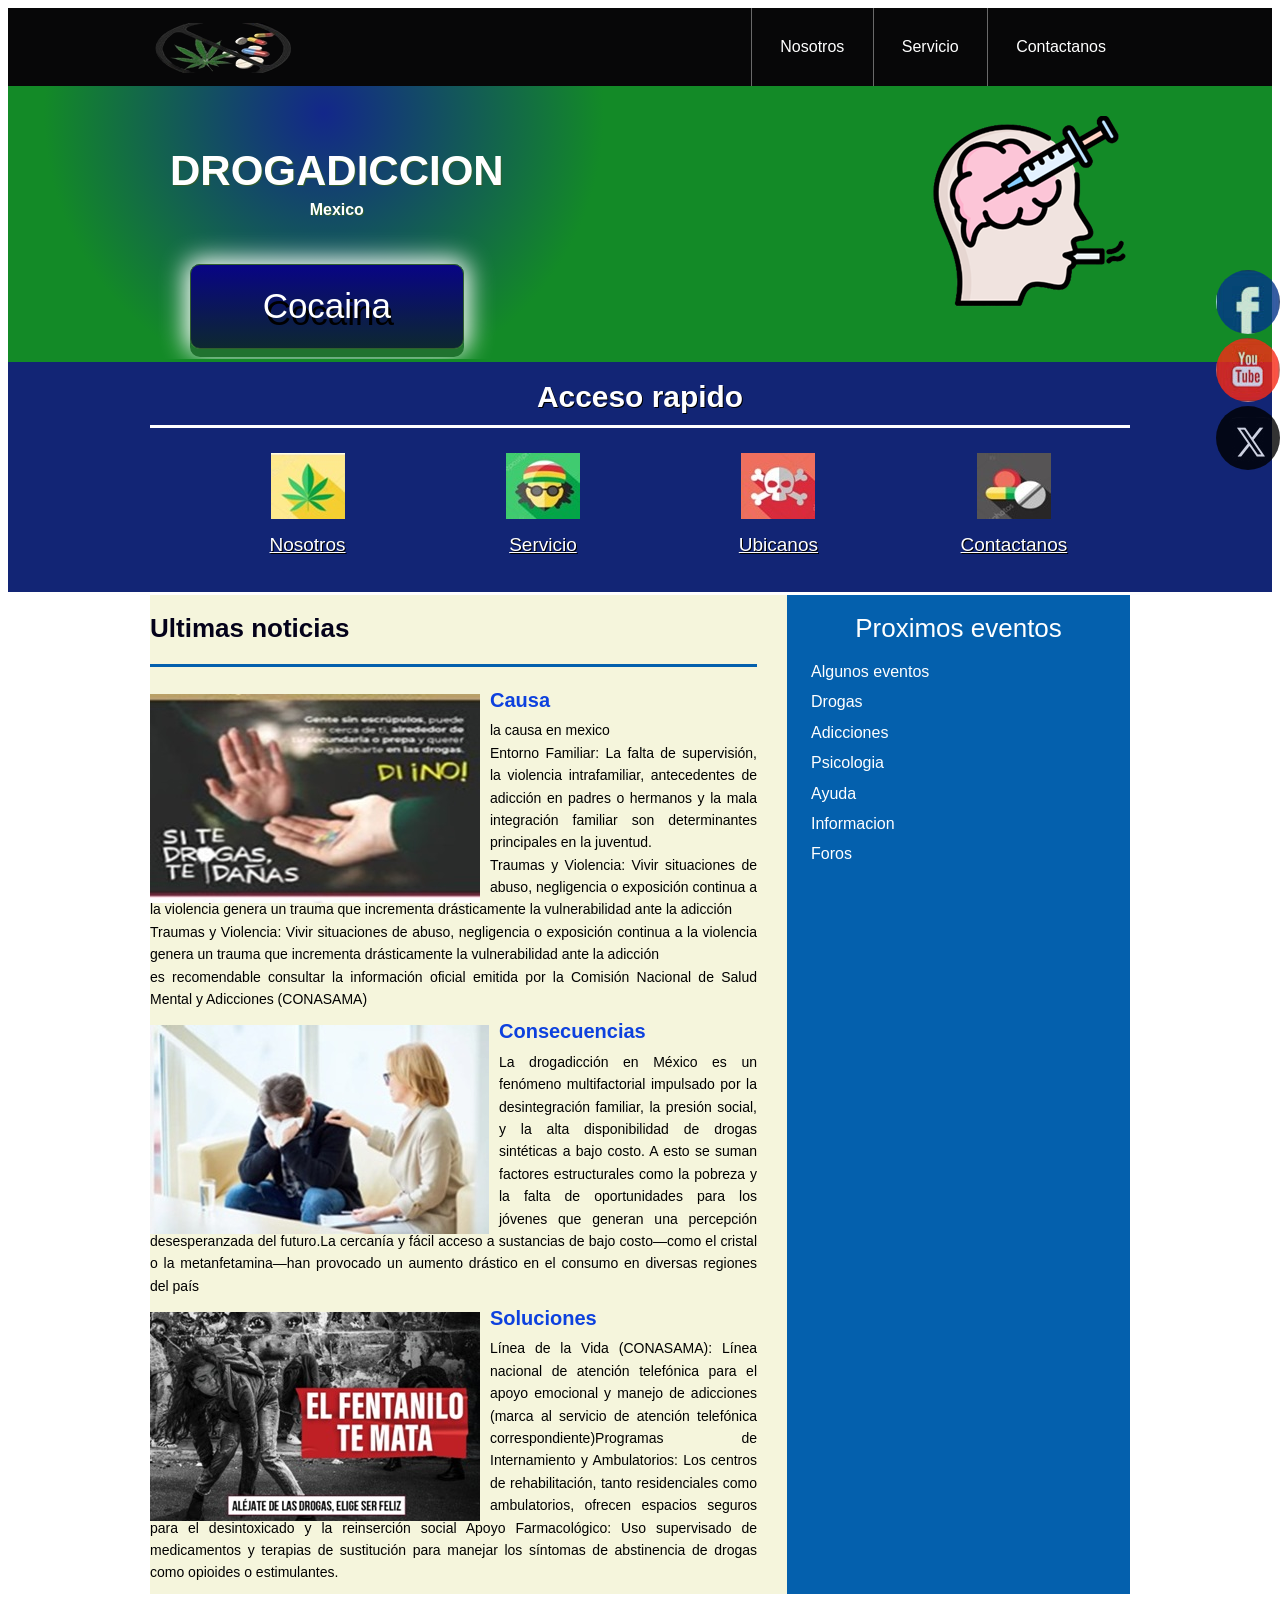
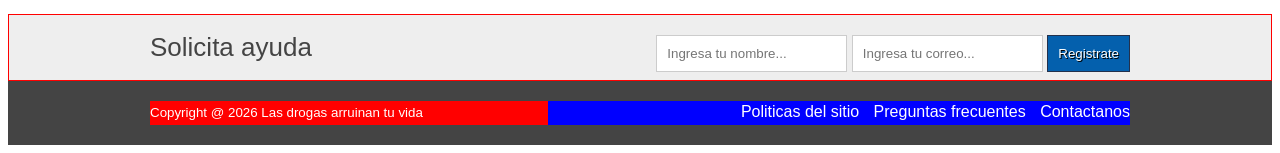
<file: index.html>
<!DOCTYPE html>

<html lang="es">
<head> 
	<meta charset="UTF-8">
	<title>Proyecto Drogadiccion</title>
    <link rel="stylesheet" href="estilo.css">
</head>
<body>
 <header class="encabezado" role="banner">
 	<div class="contenedor">
 		<a href="https://elpais.com/mexico/2025-12-24/el-consumo-de-drogas-en-mexico-aumento-del-103-al-144-en-nueve-anos.html" class="logo">
 			<img src="Imagen/nodra.png" alt="logotipo de la drogadicción">
 		</a>
 		<nav role ="navigation">
 			<ul>
 				<li><a href="https://www.gob.mx/salud/es/articulos/35-6-millones-de-personas-en-mexico-han-recibido-servicios-de-prevencion-y-atencion-en-adicciones-340666">Nosotros</a></li>
 				<li><a href="https://clinicasolarium.mx/23062026b?gad_source=1&gad_campaignid=23634804635&gbraid=0AAAAACAI-hX_hX280_uNLz_n1anOHfUig&gclid=Cj0KCQjwo_PRBhDNARIsAEcVALXHJK8g8RXh3o3WINuoXfFjZmP2KjtgpTFnJIED7ehrn7-A2drnwM4aAhuZEALw_wcB">Servicio</a></li>
 				<li><a href="https://www.gob.mx/salud/acciones-y-programas/centro-de-atencion-ciudadana-contra-las-adicciones">Contactanos</a></li>
 			</ul>
 		</nav>
 	</div>
 </header>
 <!--fin-->
 <div class="presentacion">
 	<div class="contenedor">
 		<div class="introduccion-presentacion">
 			<h1>DROGADICCION <br><span>Mexico</span></h1>
 			<a href="https://es-us.noticias.yahoo.com/producci%C3%B3n-coca%C3%ADna-m%C3%A9xico-230033946.html" class="aprender-mas">Cocaina</a>
 		</div>
 		<img src="Imagen/fum.png" alt="fumar">
 	</div>
 </div> 
    <!-- fin de presentacion-->
 <section class="acceso-rapido">
 		<div class="contenedor">
 			<h2>Acceso rapido</h2>
              <ul>
                
 				<figure>
 					<a href="nosotros.html"><img src="Imagen/icono1.JPG" alt="Nosotros"> </a>
 					<figcaption><h3><a href="nosotros.html">Nosotros</a></h3></figcaption>
 				</figure>
 				<figure>
 					<a href="servicio.html"><img src="Imagen/icono2.JPG" alt="Servicio"></a>
 					<figcaption><h3><a href="servicio.html">Servicio</a></h3></figcaption>
 				</figure>
 				<figure>
 					<a href="https://www.google.com/maps/place/CENTRO+DE+REHABILITACION/@19.5299252,-99.1794218,14z/data=!4m10!1m2!2m1!1subicacion+de+ayuda+en+drogadicci%C3%B3n!3m6!1s0x85d1f77fa8fd370b:0x4faec361908c85e8!8m2!3d19.5299252!4d-99.1433729![base64]!16s%2Fg%2F1pty8txp9?entry=ttu&g_ep=EgoyMDI2MDYyMy4wIKXMDSoASAFQAw%3D%3D"><img src="Imagen/icono3.JPG" alt="Ubicanos"></a>
 					<figcaption><h3><a href="https://www.google.com/maps/place/CENTRO+DE+REHABILITACION/@19.5299252,-99.1794218,14z/data=!4m10!1m2!2m1!1subicacion+de+ayuda+en+drogadicci%C3%B3n!3m6!1s0x85d1f77fa8fd370b:0x4faec361908c85e8!8m2!3d19.5299252!4d-99.1433729![base64]!16s%2Fg%2F1pty8txp9?entry=ttu&g_ep=EgoyMDI2MDYyMy4wIKXMDSoASAFQAw%3D%3D">Ubicanos</a></h3></figcaption>
 				</figure>
 				<figure>
 					<a href="contactanos.html"><img src="Imagen/icono4.JPG" alt="Contactanos"></a>
 					<figcaption><h3><a href="contactanos.html">Contactanos</a></h3></figcaption>
 				</figure>
                </ul>
 		</div>
 	</section>  
    <!-- ---------fin -->
 	<div class="bloque-contenido">
 		<div class="contenedor">
 			<main class="articulos" role="main">
 				<h2>Ultimas noticias</h2>
 				<article>
 					<img src="Imagen/causas.jpg" alt="Causa">
 					<h1><a href="https://www.gob.mx/conasama/documentos/informe-sobre-la-situacion-de-la-salud-mental-y-el-consumo-de-sustancias-en-mexico">Causa</a></h1>
 					<p>la causa en mexico <br>Entorno Familiar: La falta de supervisión, la violencia intrafamiliar, antecedentes de adicción en padres o hermanos y la mala integración familiar son determinantes principales en la juventud. <br>Traumas y Violencia: Vivir situaciones de abuso, negligencia o exposición continua a la violencia genera un trauma que incrementa drásticamente la vulnerabilidad ante la adicción<br>Traumas y Violencia: Vivir situaciones de abuso, negligencia o exposición continua a la violencia genera un trauma que incrementa drásticamente la vulnerabilidad ante la adicción<br> es recomendable consultar la información oficial emitida por la Comisión Nacional de Salud Mental y Adicciones (CONASAMA) 
 					</p>
 				</article>
 				<article>
 					<img src="Imagen/soluciones.jpg" alt="Consecuencias">
 					<h1><a href="https://www.masferriol.com/blog/consequencias-y-trastornos/">Consecuencias</a></h1>
 					<p>La drogadicción en México es un fenómeno multifactorial impulsado por la desintegración familiar, la presión social, y la alta disponibilidad de drogas sintéticas a bajo costo. A esto se suman factores estructurales como la pobreza y la falta de oportunidades para los jóvenes que generan una percepción desesperanzada del futuro.La cercanía y fácil acceso a sustancias de bajo costo—como el cristal o la metanfetamina—han provocado un aumento drástico en el consumo en diversas regiones del país
 					</p>
 				</article>
 				<article>
 					<img src="Imagen/drogas.jpg" alt="Soluciones">
 					<h1><a href="https://www.montefenix.org.mx/10-soluciones-para-dejar-las-drogas/">Soluciones</a></h1>
 					<p>Línea de la Vida (CONASAMA): Línea nacional de atención telefónica para el apoyo emocional y manejo de adicciones (marca al servicio de atención telefónica correspondiente)Programas de Internamiento y Ambulatorios: Los centros de rehabilitación, tanto residenciales como ambulatorios, ofrecen espacios seguros para el desintoxicado y la reinserción social Apoyo Farmacológico: Uso supervisado de medicamentos y terapias de sustitución para manejar los síntomas de abstinencia de drogas como opioides o estimulantes.
 					</p>
 				</article>
 			</main>
            <aside class="complementario" role="complementary">
         <h2>Proximos eventos</h2>
         <ul>
            <li><a href="https://www.unodc.org/lpomex/">Algunos eventos </a></li>
            <li><a href="https://www.scielo.org.mx/scielo.php?script=sci_arttext&pid=S0185-33252016000400193">Drogas </a></li>
            <li><a href="https://revistasaludmental.gob.mx/index.php/salud_mental/article/view/296">Adicciones </a></li>
            <li><a href="https://www.psychologytoday.com/mx/psicologos/df/ciudad-de-mexico?gad_source=1&gad_campaignid=9491921987&gbraid=0AAAAAD_gfuwhIBqMWKuZZI6JRHsVn4Dmr&gclid=Cj0KCQjwxvjRBhC2ARIsAI7KJa1ILVj0N0gbp2tCHwDmrF8EVPckzmcqAgVf9N3rstewDUL4BwoYRAAaAtxHEALw_wcB">Psicologia </a></li>
            <li><a href="https://www.iapa.cdmx.gob.mx/storage/app/media/uploaded-files/DIRECTORIO%20DE%20CENTROS%20ACTUALIZADO.pdf">Ayuda </a></li>
            <li><a href="https://www.imss.gob.mx/salud-en-linea/adicciones">Informacion </a></li>
            <li><a href="https://www.lasdrogas.info/foro/">Foros </a></li>
         </ul>
      </aside>
     </div>
 	</div> 
<!-- FIN DE BLOQUE-CONTENIDO -->
<section class="suscripcion">
    <div class="contenedor">
        <h2>Solicita ayuda</h2>
        <form action="https://formspree.io/f/xlgybwqw"
  method="POST">
            <input type="text" name="nombre" placeholder="Ingresa tu nombre..." required>
            <input type="email" name="email" placeholder="Ingresa tu correo..." required>
            <input type="submit" name="valor" value="Registrate">
        </form>
    </div>
</section> <!-- FIN SUSCRIPCION -->
<footer class="piedepagina" role="contentinfo">
    <div class="contenedor">
        <small>Copyright @ 2026 Las drogas arruinan tu vida</small>
        <nav>
            <ul>
                <li><a href="https://www.mucd.org.mx/politica-de-drogas/">Politicas del sitio</a></li>
                <li><a href="https://observatoriocolima.gob.mx/biblioteca/Libro100Preguntas.pdf">Preguntas frecuentes</a></li>
                <li><a href="https://www.cij.org.mx:89/">Contactanos</a></li>
            </ul>
        </nav>
    </div>
</footer>
           <!--  fin pie de pagina  -->
<div class="social">
    <a href="https://www.facebook.com/?locale=es_LA" title="FaceBook"><img src="Imagen/face.jpg" alt="facebook"></a>
    <a href="https://www.youtube.com/?app=desktop&hl=es" title="Youtube"><img src="Imagen/you.jpg" alt="youtube"></a>
    <a href="https://x.com/?lang=es" title="twitter"><img src="Imagen/twi.jpg" alt="twitter"></a>
</div>
  <!--  fin social -->
</body>
</html>
</file>
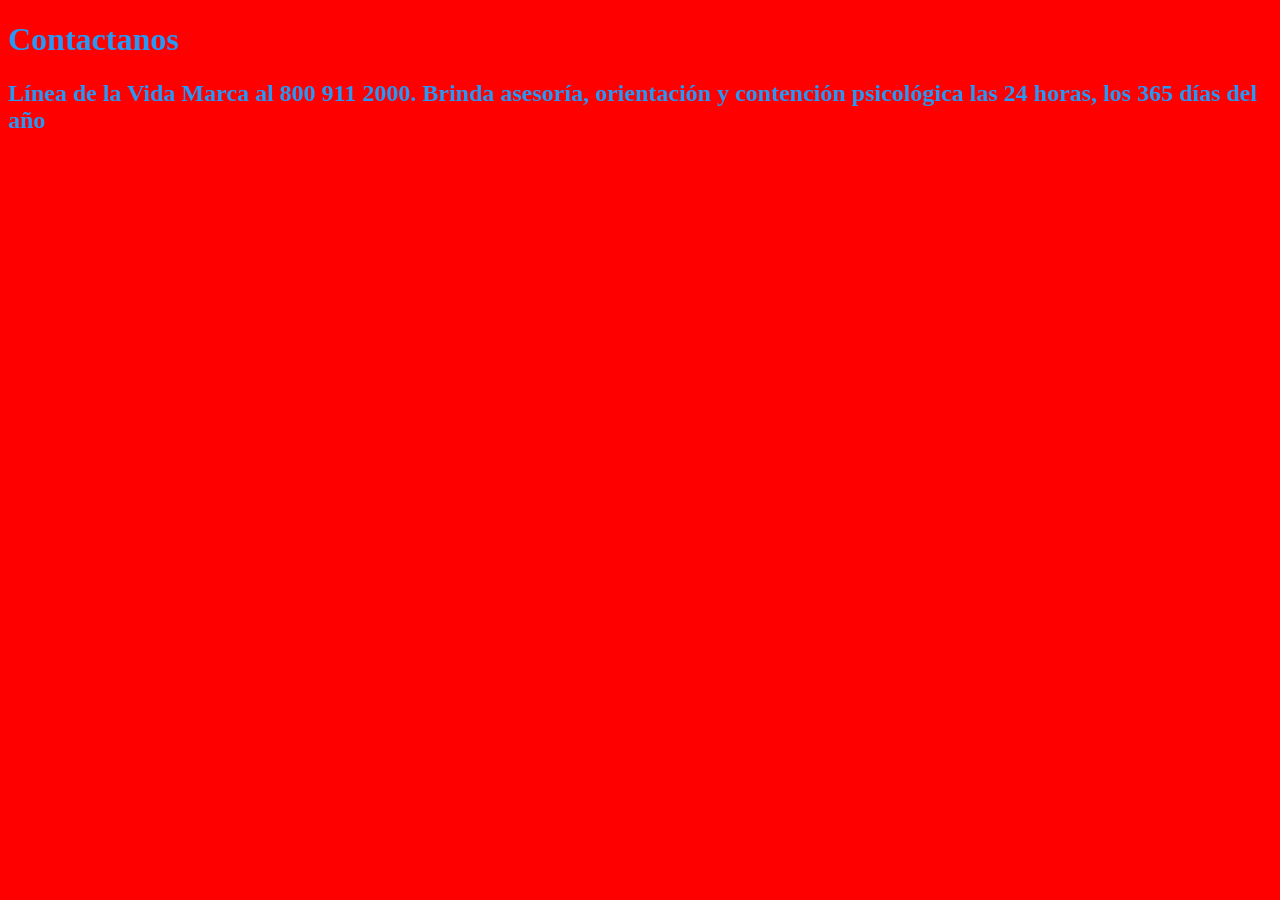
<file: contactanos.html>
<!DOCTYPE html>
<html>
<head>
	<meta charset="utf-8">
	<meta name="viewport" content="width=device-width, initial-scale=1">
	<title>contactanos</title>
</head>
<body text="2798F5">
	<style>
		body {background-color:red; }

	</style>
	
<h1 align="contactanos">Contactanos</h1>
<h2>Línea de la Vida
 Marca al 800 911 2000. Brinda asesoría, orientación y contención psicológica las 24 horas, los 365 días del año</h2>

</body>
</html>
</file>
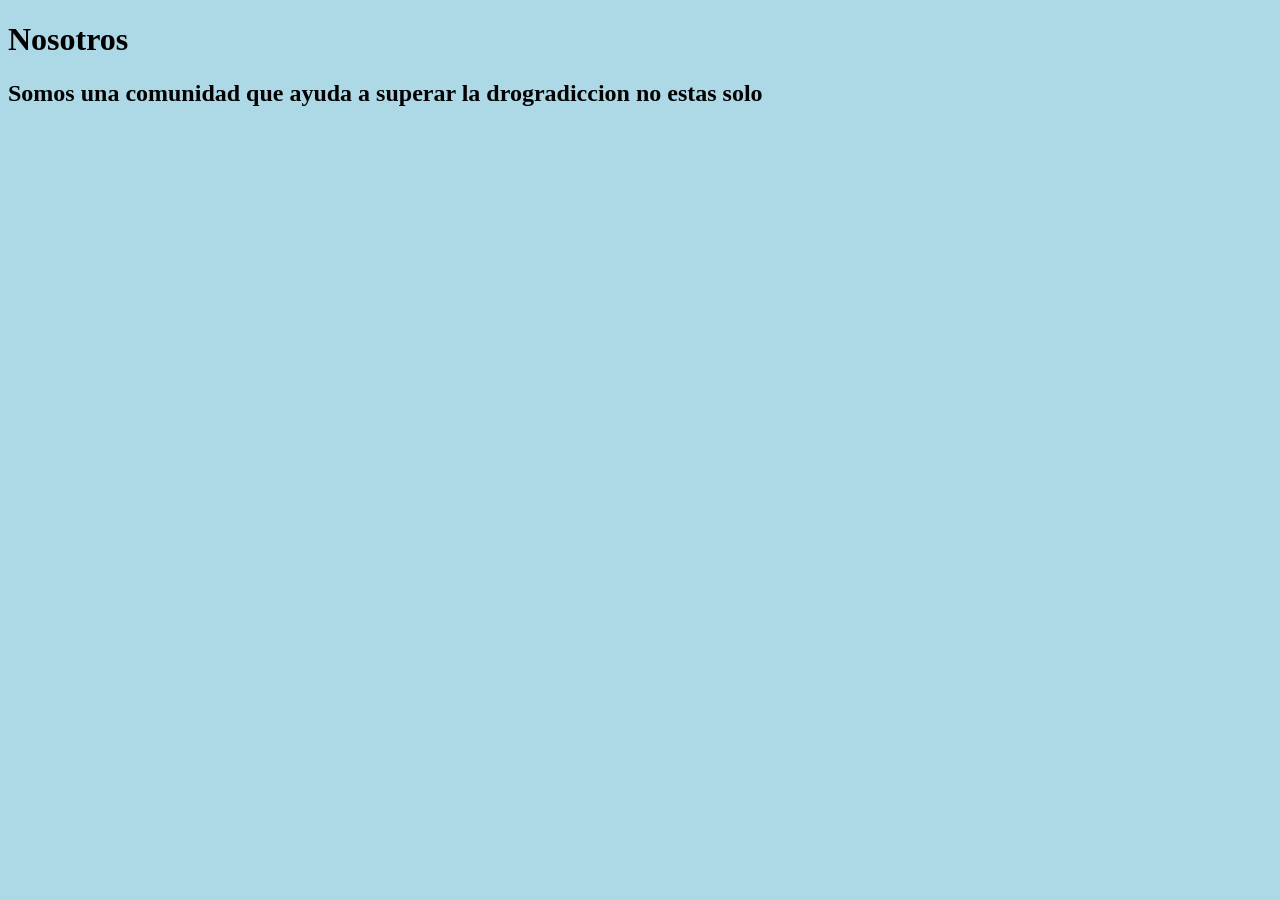
<file: nosotros.html>
<!DOCTYPE html>
<html>
<head>
	<meta charset="utf-8">
	<meta name="viewport" content="width=device-width, initial-scale=1">
	<title>nosotros</title>
</head>
<body text="black">
<style>
	body{
		background-color:lightblue;
	}
</style>

<h1 align="nosotros"> Nosotros</h1>
<h2>Somos una comunidad que ayuda a superar la drogradiccion no estas solo </h2>
</body>
</html>
</file>
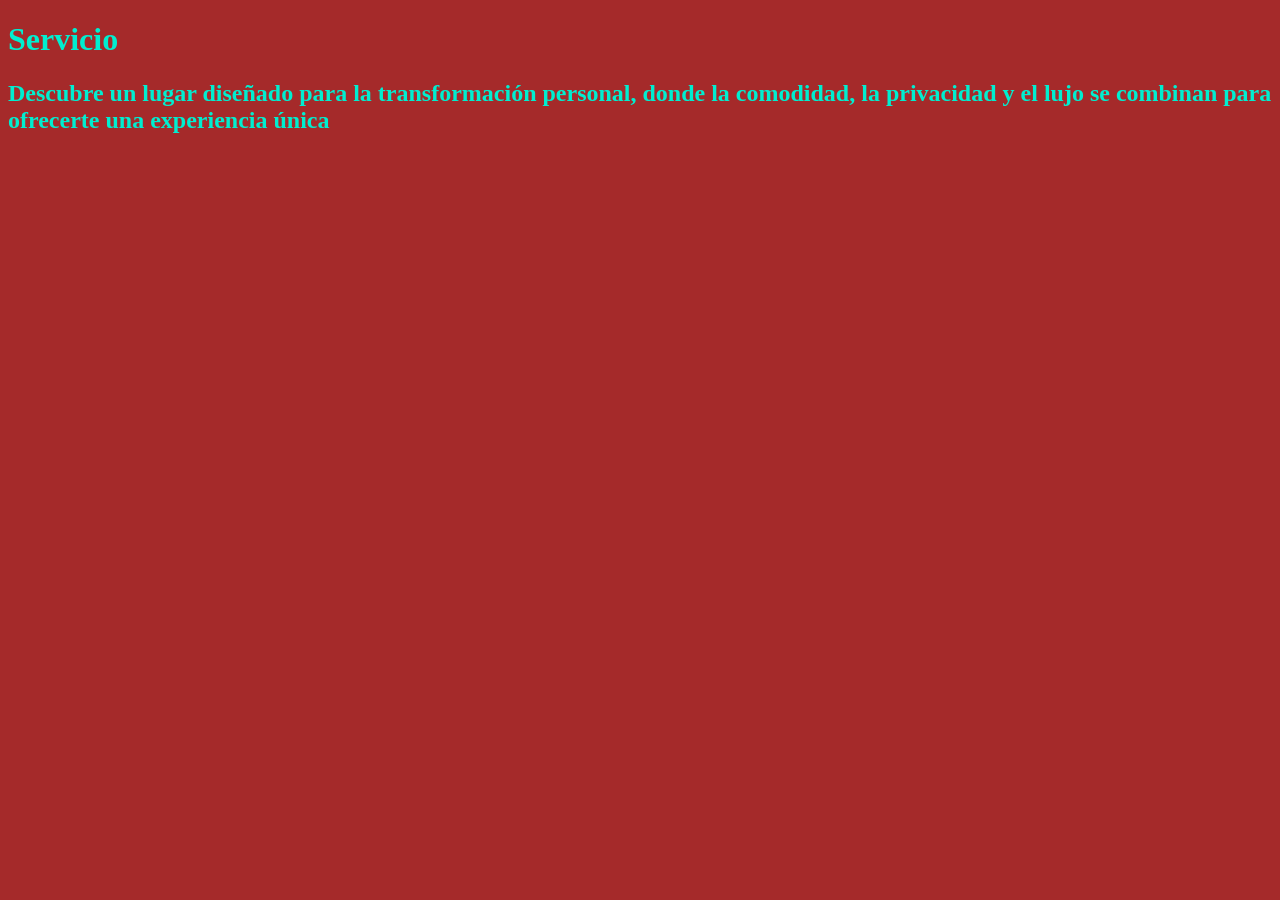
<file: servicio.html>
<!DOCTYPE html>
<html>
<head>
	<meta charset="utf-8">
	<meta name="viewport" content="width=device-width, initial-scale=1">
	<title>servicio</title>
</head>
<body text="greed">
	<style>
		body {
			background-color: brown;
		}

	</style>
<h1 align="servicio" >Servicio </h1>
<h2> Descubre un lugar diseñado para la transformación personal, donde la comodidad, la privacidad y el lujo se combinan para ofrecerte una experiencia única</h2>
</body>
</html>
</file>
<file: estilo.css>
*{
box-sizing:border-box;
}
body{
font-size:16px;
font-family: arial,helveltica,sans-serif;
line-height: 1.4em; 
}

.contenedor{
    width: 980px;
    margin: 0 auto;
}

.encabezado{ 
background: #070708; 
overflow: hidden;
}
.logo{
    float: left;
   position: relative;
    top: 15px; 
}
.encabezado nav{ 
float: right; 
}
.encabezado nav ul{ 
margin: 0;
padding: 0;
list-style: none;
}
.encabezado nav ul li{ 
display: inline-block;
/*background: red;*/
margin-right: -4px;
}
.encabezado nav ul li a{ 
display: block;
color: #fff;
padding: 28px;
border-left: 1px solid #696969;
text-decoration: none;
}
/*cambio de color*/
.encabezado nav ul li a:hover{ 
background: #138A27;
}
/*------------------------------------
PRESENTACION
-------------------------------------*/ 
.presentacion{
  /*background: yellow;*/
  background: radial-gradient(280px at 25% 10%, #13278A, #138A27);
  overflow: hidden;
  border-bottom: 3px solid #138A27; 
}  
.introduccion-presentacion{
    float: left;
}
.introduccion-presentacion h1{
    color: #fff;
    font-size: 2.625em;  /*16px  1em  42px  ?*/
    text-shadow: 1px 1px 0px #315E2E;
    text-align: center;
    margin-top: 70px;
    margin-bottom: 40px;
    margin-left: 20px;
   line-height: 0.7em; /*interlineado  */
} 
.introduccion-presentacion h1 span{
    color: #fff;
    font-size: 0.38em; /*42px = 2.62em 16px = ? =0.38*/
}
/*------------aprender------------mas*/
a.aprender-mas{
    font-size: 2.1875em;
    border: 1px solid #315E2E;
    padding: 30px 50px;
    /*background: yellow;*/
    display: block;
    text-align: center;
    margin: 10px 40px;
    color: #fff;
    text-decoration: none;
    text-shadow: 3px 7px 0 #000;
    border-radius: 10px;
    background: linear-gradient(to top, #0D2830, #080485);
    box-shadow: 0 8px 0 0 #20732f,
                0 0 25px 5px #fff;
} 
a.aprender-mas:hover{
    box-shadow: 0 0 25px 5px #000;
}
.presentacion img{
    float: right;
    position: relative;
    top: 30px;
}
/*****************************************************************
/*------------Acceso-rapido------------*/
.acceso-rapido{
    background: #122575;
    overflow: hidden;
    border-bottom: 3px solid #fff;
}
.acceso-rapido h2 {
    color: #fff;
    font-size: 1.87em;
    text-shadow: 1px 1px 0 #000;
    text-align: center;
    border-bottom: 3px solid #fff;
    padding-bottom: 16px;
}
.acceso-rapido figure{
    display: inline-block;
    text-align: center;
    width: 25%;
    margin: 0 -4px 0 0;
    padding: 0px;
}
.acceso-rapido h3{
   font-size: 1.1875em;
    margin-top: 9px;
    margin-bottom: 20px; 
}
.acceso-rapido h3 a{
    color: #fff;
    text-shadow: 1px 1px 0 #000;
    font-weight: normal;
}
.acceso-rapido h3 a:hover{
    text-decoration: none;
}
/*---------bloque contenido----------*/
.bloque-contenido{
    overflow: hidden; /*2
    margin-top: 25px; /** complemenatario 6  **/
}
.bloque-contenido .contenedor{  /*3**/
    display: table;  */
}
.articulos { /** 1 **/
    /*float: left;  /*elim 3 */
    background: beige;
    width: 65%; /*elimi  3*/
  display: table-cell;  /*3*/
  padding-right: 30px; /* 4*/
}
.articulos article{  /* 10   */
    margin-bottom: 10px;
}
.articulos h2{  /**4**/
    color: #04021A;
    font-size: 1.625em;
    border-bottom: 3px solid #0460ad;
    padding-bottom: 25px;
}
.articulos img{  /**5**/
    float: left;
    margin-right: 10px;
    position: relative; /*  10  */
    top: 5px;           /*   10 */
}
.articulos article h1{  /**6**/
    font-size: 1.25em;  /*20/16 = 1.25em*/
    /*margin: 0; ** 8  *** quitar 8 poner 9*/
    margin: 8px 0 8px 0;  /*** 9 ****/
}
.articulos article h1 a{  /**7**/ 
    color: #0D41DE;  /*HTML incluir href*/
    text-decoration: none;
}
.articulos article h1 a:hover{  /**8**/ 
    text-decoration: underline;
}
.articulos article p{  /** 9 **/ 
    margin: 0;
    text-align: justify;
    font-size: 0.875em; /*** 14/16 = 0.875 ***/
}
.complementario{    /*   1  */
    background: #0460ad;
    width: 35%; 
    display: table-cell; 
    padding: 0 20px 20 px; /***2**laterales sup e inf*/
}
.complementario h2{   /** 2  **/
    font-size: 1.625em;  /* 26/16 em*/ 
    color: #fff;
    font-weight: normal;
    text-align: center;
}
.complementario ul{   /** 3  **/
    margin: 0;
    padding: 0;
    list-style: none;
}
.complementario ul li{ /*** 4 ***/
    background: url("#") no-repeat left center;
    padding-left: 24px;
    margin-bottom: 8px;
}
.complementario ul li a{ /*** 5 ***/
    color: #fff;
    text-decoration: none;
}
.complementario ul li a:hover{ /*** 6 ***/
    color: red;
    text-decoration: underline; /* ir a bloque-conteniodo*/
}
/***********************************************************************/
/************** suscripcion */
.suscripcion{  /**1***/
    overflow: hidden;
    border: 1px solid red;  /**2 *** elim**/
    background: #eeeeee;   /***2***/
    margin-top: 20PX;  /*** 2  B  ****/
}
.suscripcion h2{ /***2***/
    float: left;
    font-size: 1.625em; /*26/16  */
    color: #444444;
    font-weight: normal;
}
.suscripcion form{  /***2***/
    float: right;
    position: relative; /** 2 a ***/
    top: 20px;   /***  2  a   ****/
}
.suscripcion form input{   /***3  ***/
    border: 1px solid #cccccc;
    padding: 10px;
}
.suscripcion form input[type="submit"]{ /*** 4   ***/
    border: 1px solid #22314d;
    padding: 10px;
    background: #0460ad;
    color: #fff;
    text-shadow: 1px 1px 0 #000;
    box-shadow: 0 -1px 0px 0 #93badc insert;
}
.suscripcion form input[type="submit"]:hover{ /*** 5   ***/
    background: #21bc4d;
}
/***********pie de pagina**************/
.piedepagina{   /**1 **/
    background: #444444;
    padding: 20px 0; /*** 7  c  */
}
.piedepagina .contenedor{   /**2  **/
    display: table;
}
.piedepagina small{  /***3  ***/
    display: table-cell;
    background: red;  /*  elim  7 a **/
    color: #fff;  /** 4 **/
}
.piedepagina nav{ /**** 4  ***/
    display: table-cell;
    background: blue;  /*** elim 7 b ***/
    text-align: right; /***6  **/
}
.piedepagina nav ul{ /**** 5 ***/
    margin: 0;
    padding: 0;
    list-style: none;
}
.piedepagina nav ul li{ /**** 6 ***/
    display: inline-block;
    padding-left: 10px;  /** 7  d ****/
}
.piedepagina nav ul li a{ /**** 7 ***/
    color: #fff;
    text-decoration: none;
}
.piedepagina nav ul li a:hover{ /**** 7 ***/
    color: #ffff00;
    text-decoration: underline;
}
/*************Redes sociales***************/
.social{
    position: fixed;
    top: 30%;
    right: 0;
}
.social a{
    display: block;
    margin-bottom: 4px;
    opacity: 0.8;
}
.social a:hover{
    opacity: 1;
}
.social img{
    border-radius: 50%;
    display: block;
}
</file>
